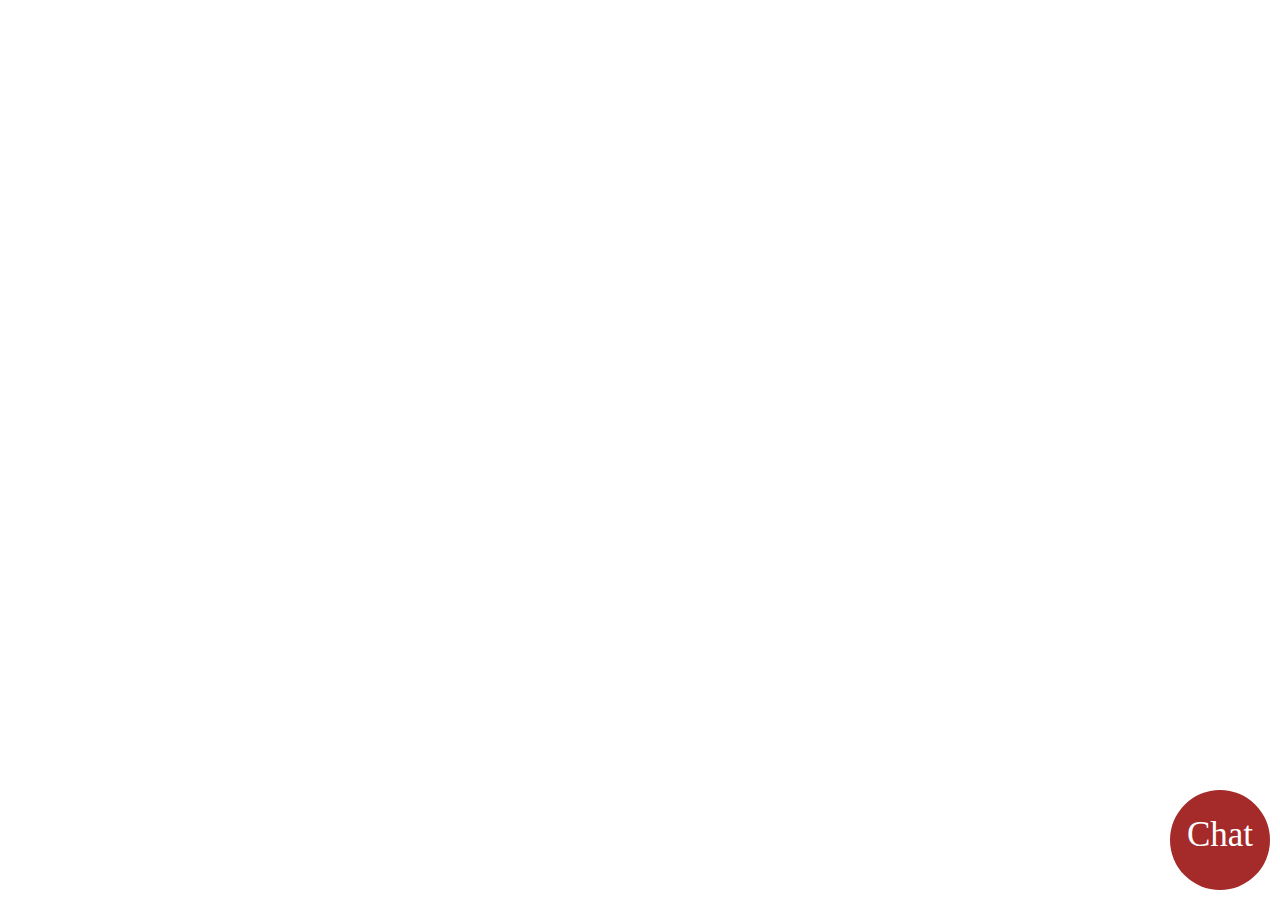
<file: Chat.html>
<!DOCTYPE html>
<html lang="en">
<head>
    <meta charset="UTF-8">
    <title>Chat</title>
    <style>
        .chaticon{
            width: 100px;
            height: 100px;
            background-color: brown;
            color: white;
            font-size: 35px;
            text-align: center;
            border-radius: 50%;
            box-sizing: border-box;
            padding-top: 25px ;
            position: fixed;
            right: 10px;
            bottom: 10px;
        }
        .chatbox
        {
            width: 300px;
            height: 350px;
            background-color: darkred;
            position: fixed;
            bottom: 65px;
            right: 65px;
            display: none;
            border-radius: 8px;
        }
        .chatheader
        {
            color: #ffffff;
            font-size: 25px;
            text-align: center;
            padding: 10px;
        }
        .chatbody
        {
            width: 100%;
            height: 265px;
            background-color: #f5f5f5;
            overflow: auto;
        }
        .chatfooter input:focus
        {
            border: none;
            outline: none;
        }
        .chatfooter input
        {
            padding: 10px;
            background-color: transparent;
            border: none;
            width: 227px;
            color: white;
        }
        .chatfooter{
            position: absolute;
            bottom: 0;
            left: 0;
            width: 100%;
            height: 40px;
            background-color: darkred;
        }
        .chatfooter button
        {
            padding: 10px;
            border: none;
            border-right: 1px solid white;
        }
    </style>
</head>
<body>
<div class="chaticon">
    Chat
</div>
<div class="chatbox">
    <div class="chatheader">Support Chat</div>
    <div class="chatbody"></div>
    <div class="chatfooter"><input><button>Send</button></div>
</div>
<script src="jquery-3.6.0.min.js"></script>
<script>
    $('.chaticon').click(function () {
        $('.chatbox').toggle(500)
    })
    $('button').click(function () {
       var inputvalue=$('.chatfooter input').val()
        $('.chatbody').append('<p>'+inputvalue+'</p>')
        $('.chatfooter input').val('')
    });

    $('.chatfooter input').bind("enterKey",function(e){
        //do stuff here
    });
    $('.chatfooter input').keyup(function(e){
        if(e.keyCode == 13)
        {
            var inputvalue=$('.chatfooter input').val()
            $('.chatbody').append('<p>'+inputvalue+'</p>')
            $('.chatfooter input').val('')
        }
    });

</script>
</body>
</html>
</file>
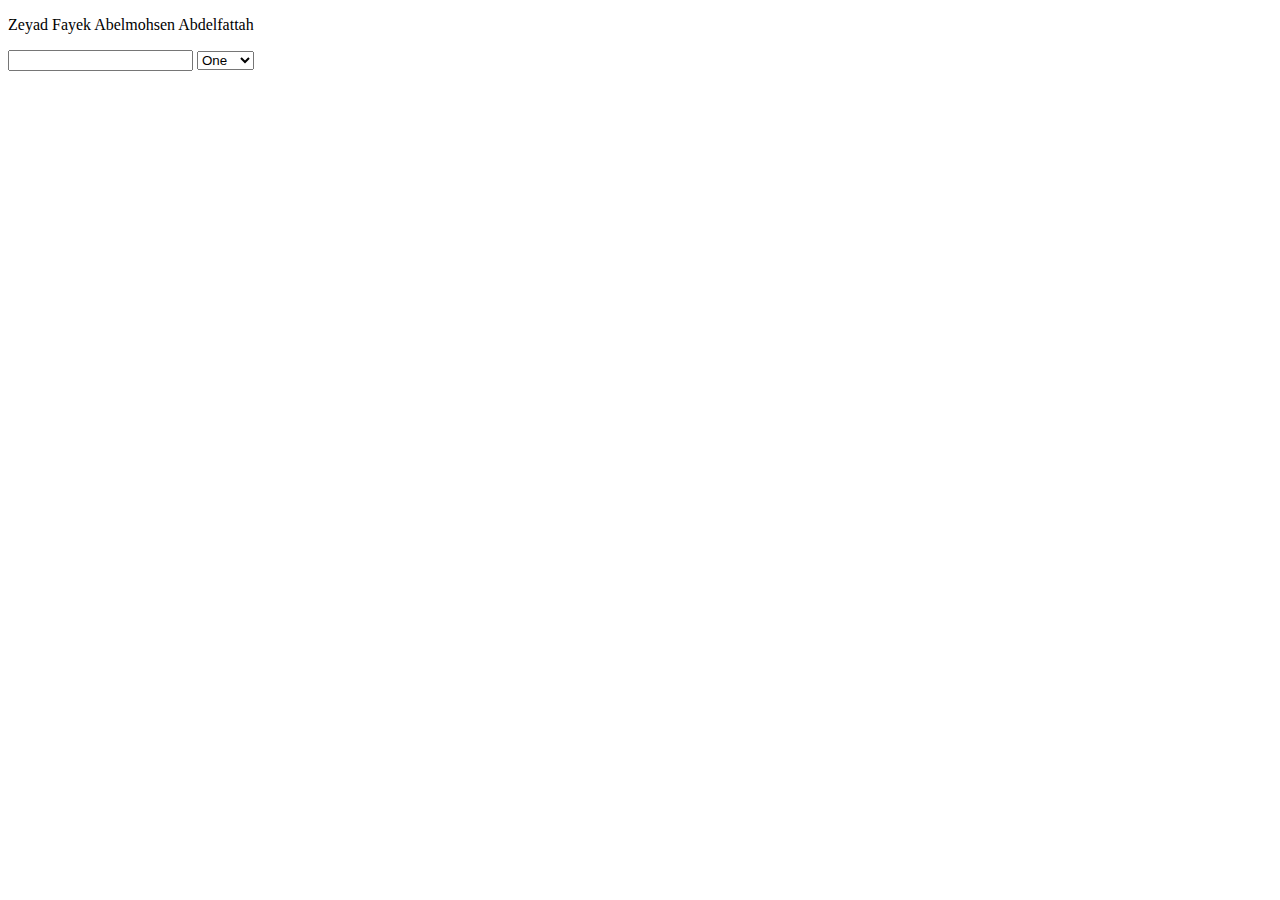
<file: Events.html>
<!DOCTYPE html>
<html lang="en">
<head>
    <meta charset="UTF-8">
    <title>Title</title>
</head>
<body>
<p>Zeyad Fayek Abelmohsen Abdelfattah</p>
<input>
<select>
    <option>One</option>
    <option>Two</option>
    <option>Three</option>
</select>

<script src="jquery-3.6.0.min.js"></script>
<script>
    $('p').dblclick(function () {
        $(this).css('color','red')
        $(this).css({'background-color':'gray','color':'red'})
    })
   /* $('p').mouseenter(function () {
        $(this).css({'background-color':'white','color':'blue'})
    })
    $('p').mouseleave(function () {
        $(this).css({'background-color':'white','color':'green'})
    })*/
   $('p').hover(function () {
       $(this).css({'background-color':'white','color':'blue'})
   },function () {
       $(this).css({'background-color':'white','color':'green'})
   })
    $('input').focus(function () {
        $(this).css('background-color','red')
    })
    $('input').blur(function () {
        $(this).css('background-color','gray')
    })
$('select').change(function () {
    $(this).css('background-color','red')
})
</script>
</body>
</html>
</file>
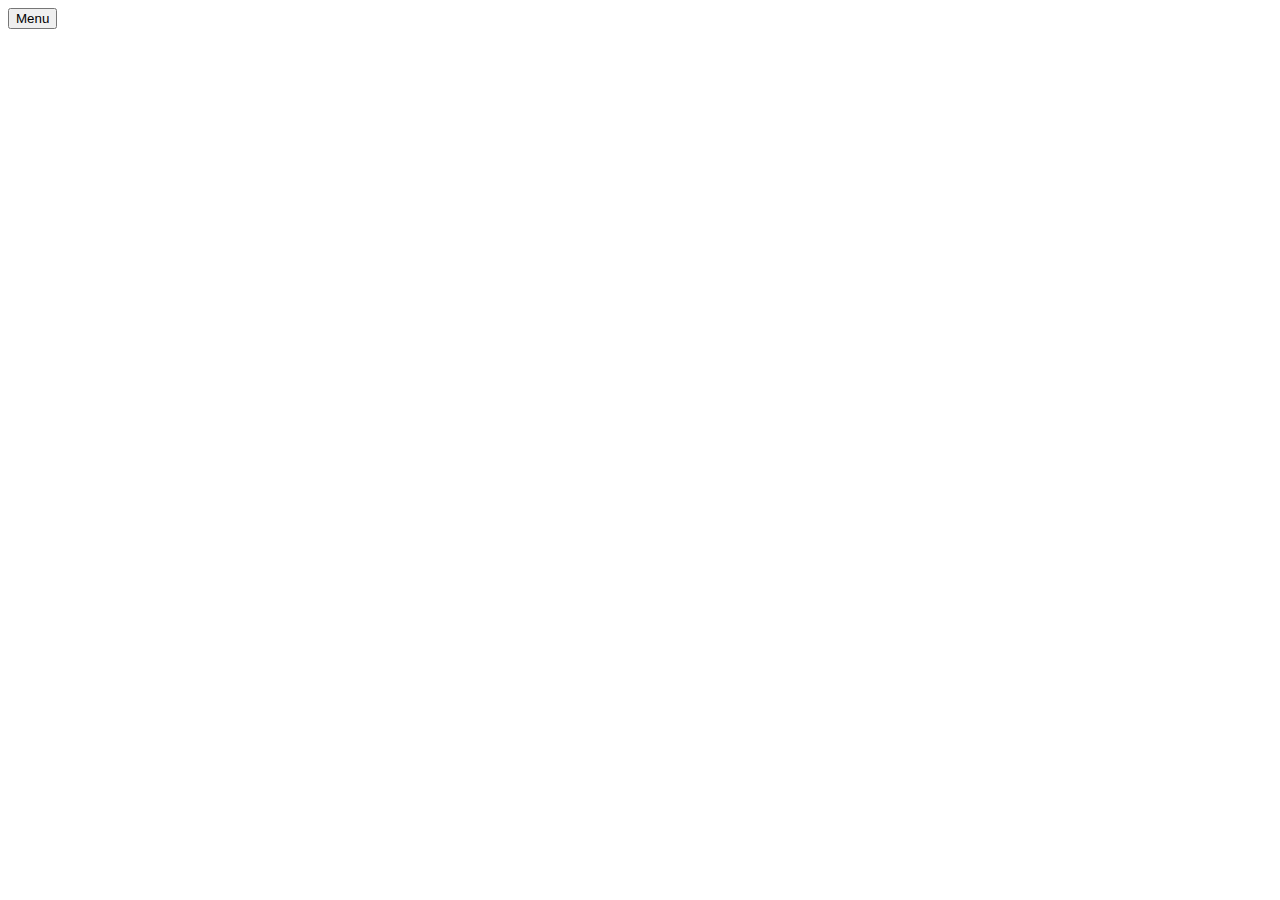
<file: Menu.html>
<!DOCTYPE html>
<html lang="en">
<head>
    <meta charset="UTF-8">
    <title>Title</title>
    <style>
        .menu
        {
            position: fixed;
            height: 100vh;
            width: 300px;
            background-color: maroon;
            right: -300px;
            top: 0;
            /*display: none*/
            transition: right 0.5s ease-in-out;
        }
        a{
            color: #ffffff;
            display: block;
            text-align: center;
            padding: 10px;
            text-decoration: none;
            font-size: 25px;
            border-bottom: 1px solid white;
        }
        .active
        {
            right: 0px;
        }
    </style>
</head>
<body>
<button>Menu</button>
<div class="menu">
<a href="#">Home</a>
    <a href="#">About</a>
<a href="#">Contact</a>
</div>
<script src="jquery-3.6.0.min.js"></script>
<script>
  /*  $('button').click(function () {
        $('.menu').toggle(1000)
    })*/
  $('button').click(function () {
      $('.menu').toggleClass('active')})
</script>
</body>
</html>
</file>
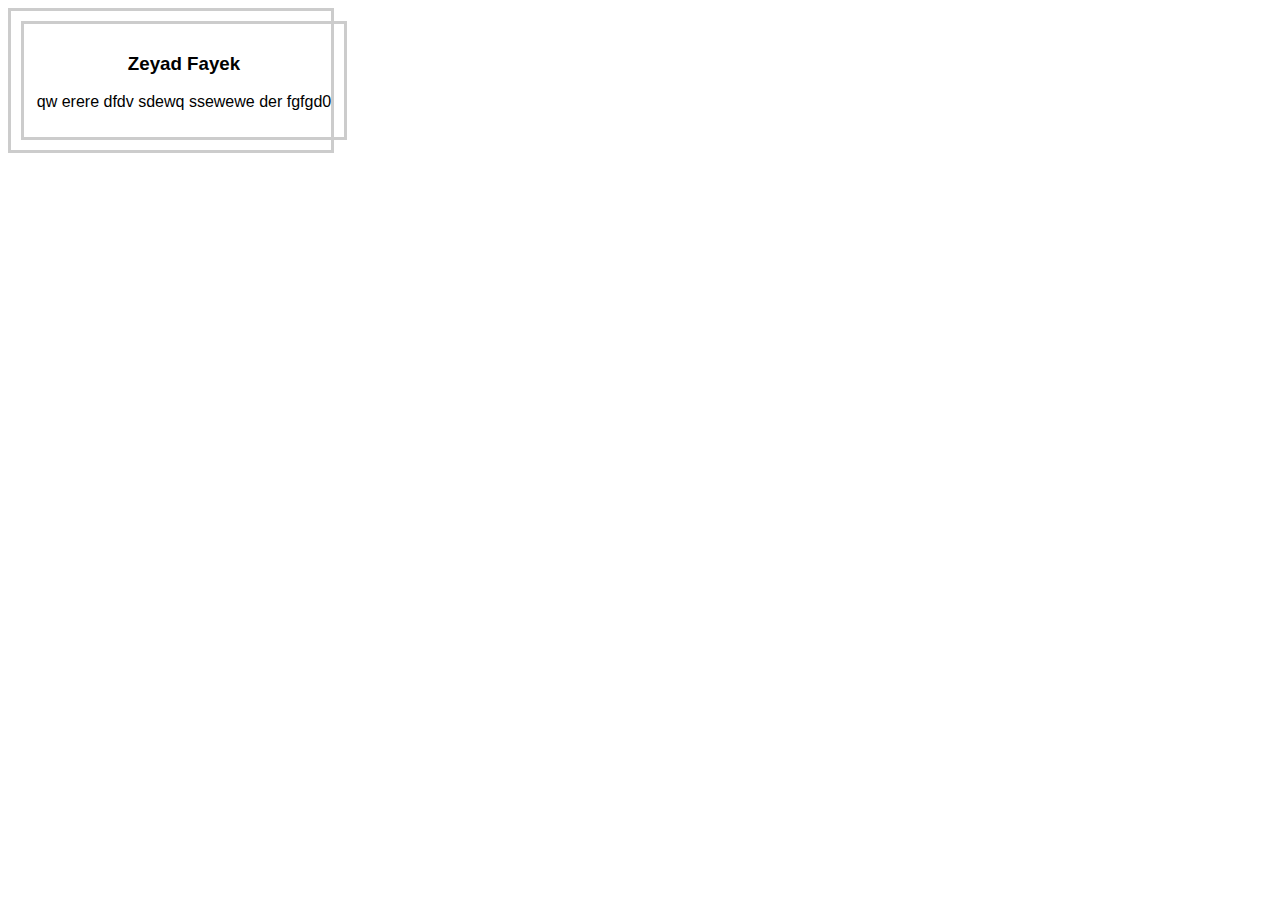
<file: word_wrap.html>
<!DOCTYPE html>
<html lang="en">
<head>
    <meta charset="UTF-8">
    <title>Title</title>
    <style>
       div{
           padding: 10px;
           border: 3px solid #CCC;
           font-family: Arial,Tahoma;
           width: 300px;
           text-align: center;
       }
        div:hover{
            position: center;
            transform: rotate(90deg);
           /* transform: scale(2,2);*/
        transform: translate(20px,10px);
           /* transform: translateX(-120px) scale(0.75) rotate(20deg);*/
           /* transform: skew(20deg,10deg);
   */
        transform: matrix(2,2,50,300,20,1)}
    </style>
</head>
<body >
<div class="container">
    <div>
    <h3>Zeyad Fayek</h3>
    <p>qw erere dfdv sdewq  ssewewe der fgfgd0</p>
</div>
</div>
</body>
</html>
</file>
